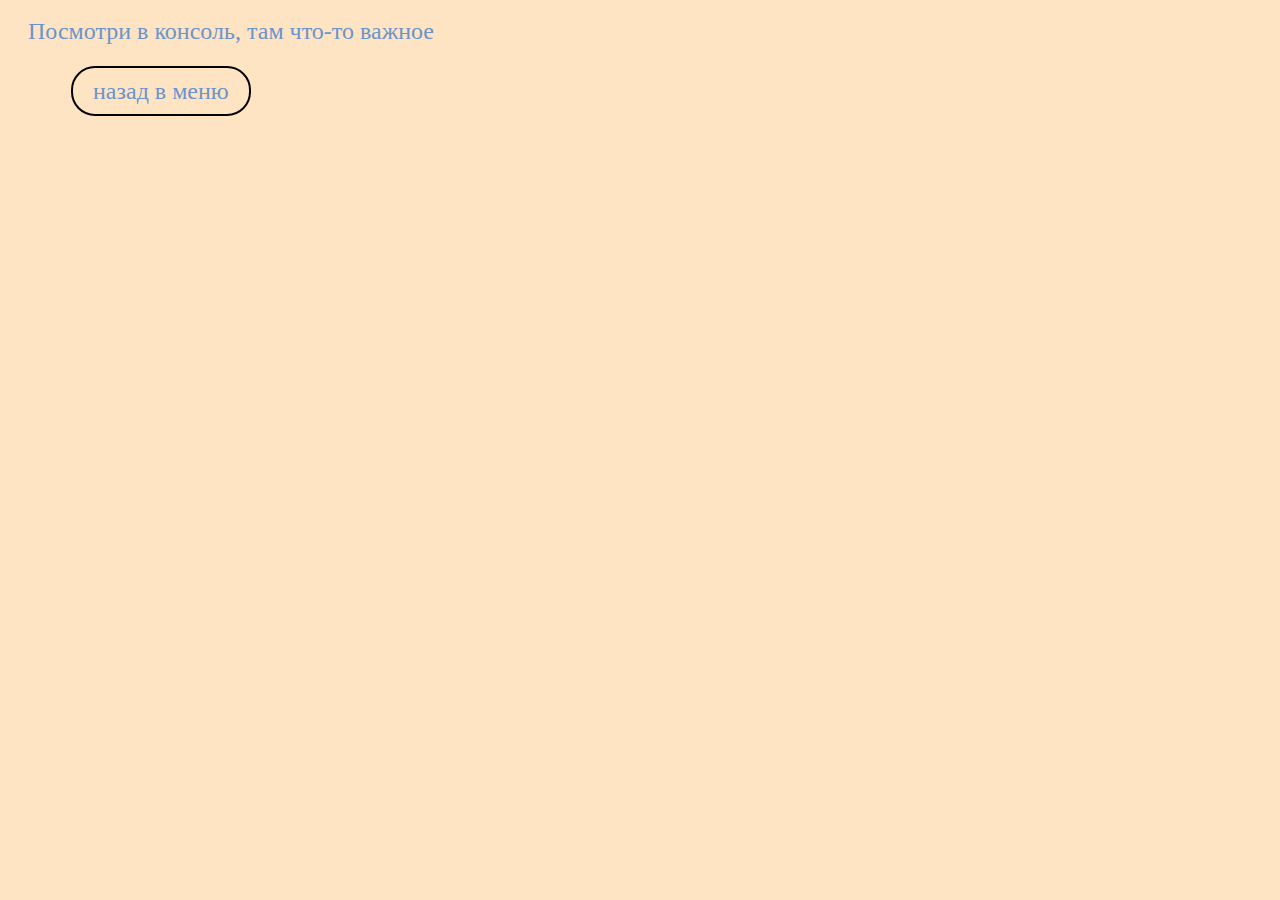
<file: task1/index.html>
<!DOCTYPE html>
<html lang="en">
<head>
    <meta charset="UTF-8">
    <title>JS-Start. 1 задача</title>
    <link rel="stylesheet" href="style.css">
    <link rel="stylesheet" href="http://fonts.googleapis.com/css?family=Kurale">
</head>
<body>
<p>Посмотри в консоль, там что-то важное</p>
</body>
    <ul>
        <li>
            <a href="../index.html">назад в меню</a>
        </li>
    </ul>
<script src="script.js"></script>
</html>
</file>
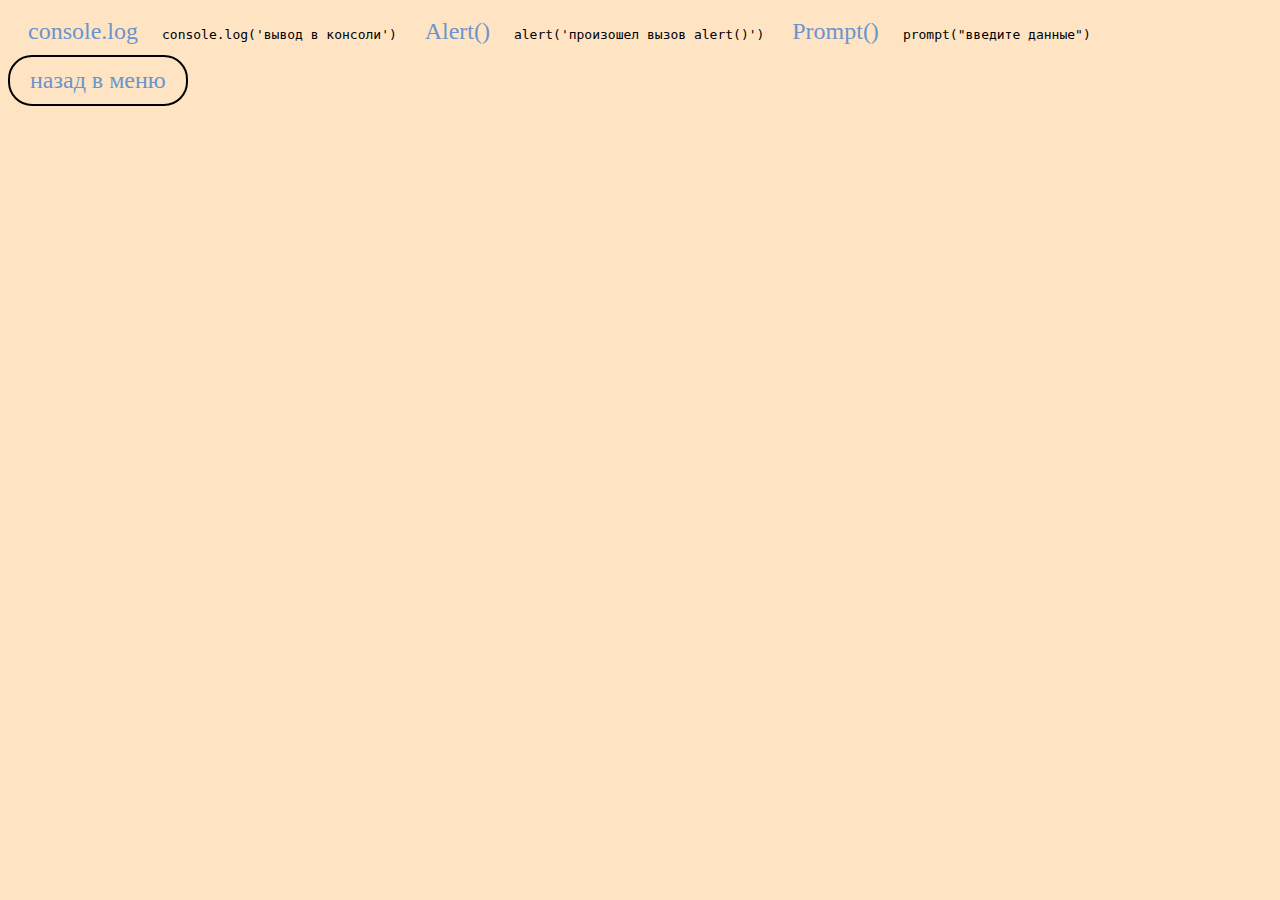
<file: task2/index.html>
<!DOCTYPE html>
<html lang="en">
<head>
    <meta charset="UTF-8">
    <title>JS-Start. 2 задача</title>
    <link rel="stylesheet" href="http://fonts.googleapis.com/css?family=Kurale">
    <link rel="stylesheet" href="style.css">
</head>
<body>
<p id="consoleLog">console.log</p>
<code>
    console.log('вывод в консоли')
</code>
<p id="alert">Alert()</p>
<code>
  alert('произошел вызов alert()')
</code>
<p id="prompt">Prompt()</p>
<code>
  prompt("введите данные")
</code>
<div> <a href="../index.html">назад в меню</a></div>
<script src="script.js"></script>
</body>
</html>
</file>
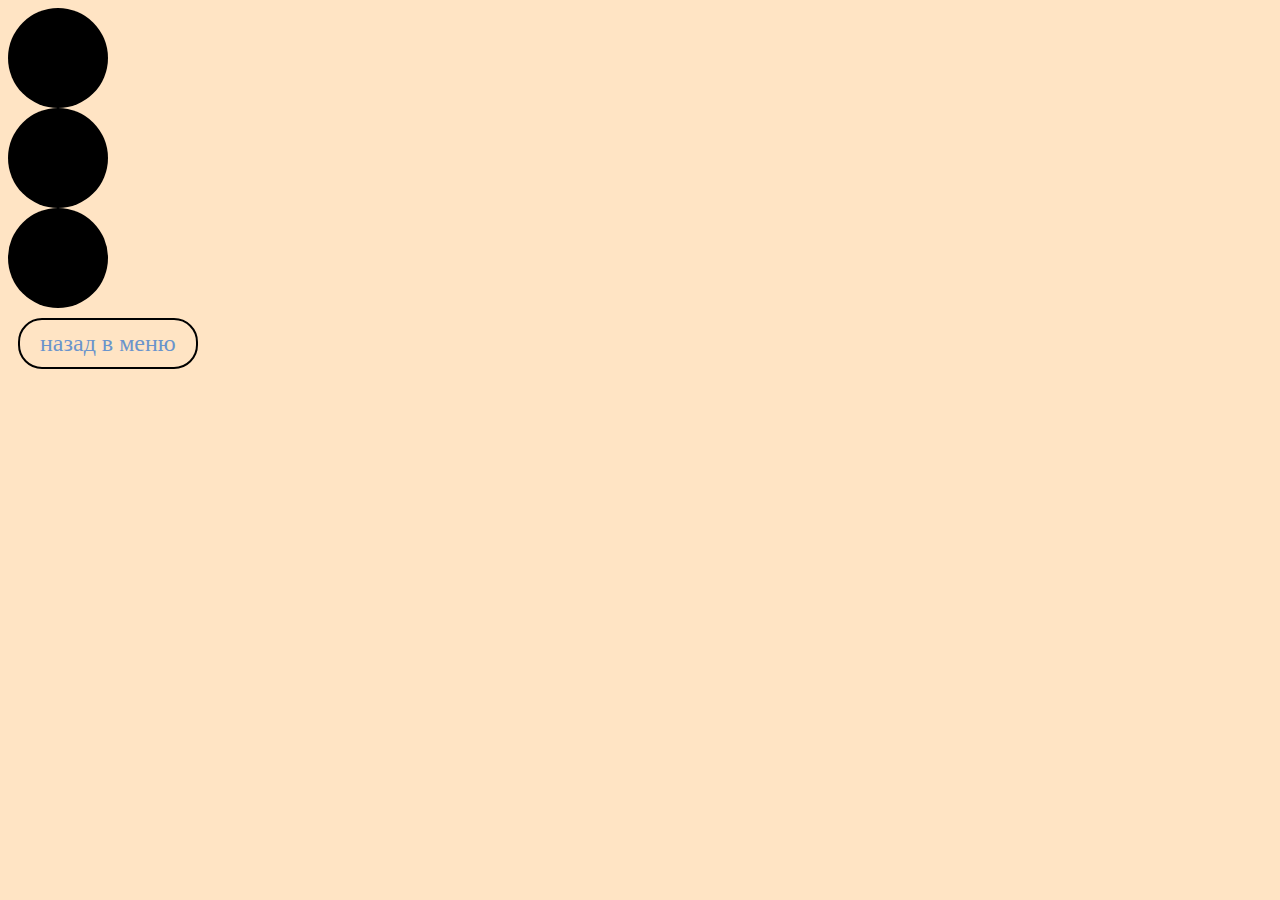
<file: task3/index.html>
<!DOCTYPE html>
<html lang="en">
<head>
    <meta charset="UTF-8">
    <title>JS-Start. 3 задача</title>
    <link rel="stylesheet" type="text/css" href="style.css">
    <link rel="stylesheet" href="http://fonts.googleapis.com/css?family=Kurale">
</head>
<body>
    <main>
        <div class="trafficLight" id="traffic1"></div>
        <div class="trafficLight" id="traffic2"></div>
        <div class="trafficLight" id="traffic3"></div>
        <div><a href="../index.html">назад в меню</a></div>
    </main>
<script src="script.js"></script>
</body>
</html>
</file>
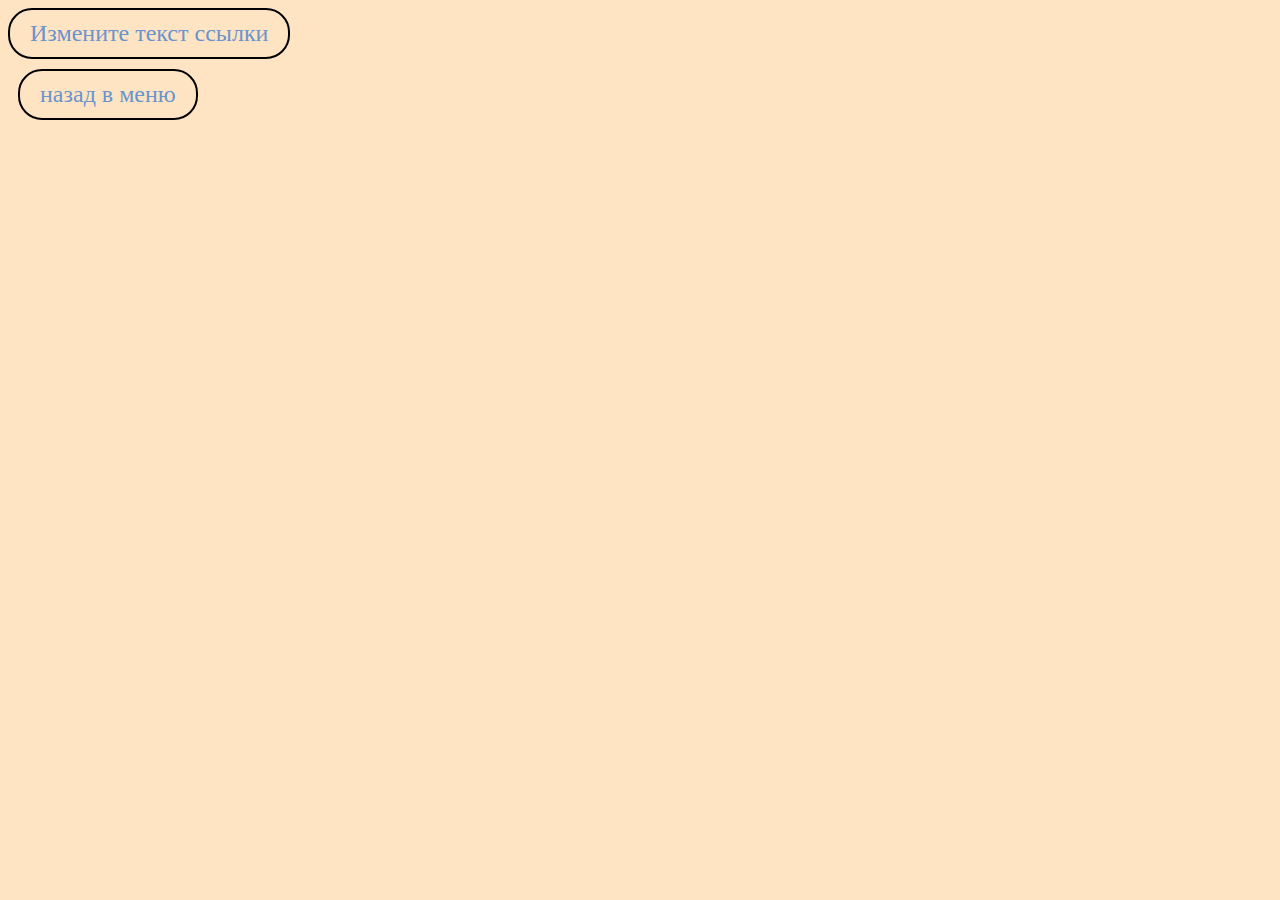
<file: task4/index.html>
<!DOCTYPE html>
<html lang="en">
<head>
    <meta charset="UTF-8">
    <title>JS-Start. 4 задача</title>
    <link rel="stylesheet" href="http://fonts.googleapis.com/css?family=Kurale">
    <link rel="stylesheet" href="style.css">
</head>
<body>
<a href="#">Измените текст ссылки</a>
<div><a href="../index.html">назад в меню</a></div>
<script src="script.js"></script>
</body>
</html>
</file>
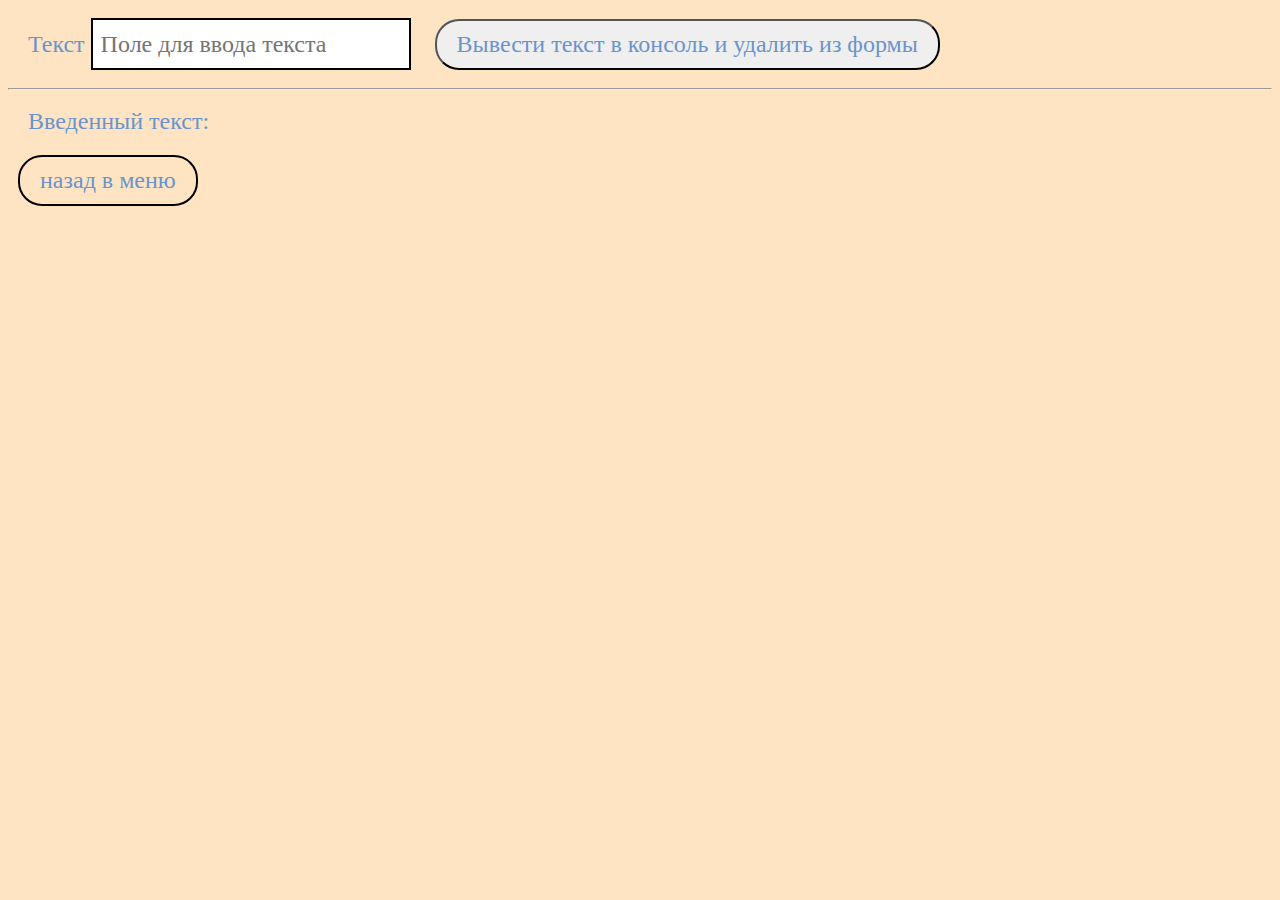
<file: task5/index.html>
<!DOCTYPE html>
<html lang="en">
<head>
    <meta charset="UTF-8">
    <title>JS-Start. 5 задача</title>
    <link rel="stylesheet" href="http://fonts.googleapis.com/css?family=Kurale">
    <link rel="stylesheet" href="style.css">
</head>
<body>
<form action="#">
    <label>
        Текст
        <input type="text" placeholder="Поле для ввода текста">
    </label>
    <button type="submit">
        Вывести текст в консоль и удалить из формы
    </button>
</form>
<hr>
<p>Введенный текст:</p>
<p id="duplicateField"></p>
<script src="script.js"></script>
<div>
    <a href="../index.html">назад в меню</a>
</div>
</body>
</html>
</file>
<file: task1/style.css>
body {
    background-color: bisque;
  }
  
  ul {
    list-style-type: none;
  }
  
  li {
    margin: 23px;
    box-sizing: border-box; /* Включение границ и отступов в общий размер элемента */
  }

  p{
    text-decoration: none;
    font-family: 'Kural', 'Arial Black', serif;
    font-weight: normal;
    color: #6a94cc;
    font-size: 1.5em;
    padding: 10px 20px;
    margin: 0;
  }
  
  a {
    text-decoration: none;
    font-family: 'Kural', 'Arial Black', serif;
    font-weight: normal;
    color: #6a94cc;
    font-size: 1.5em;
    padding: 10px 20px;
    margin: 0;
    border: solid 2px black;
    border-radius: 1em; 
    transition: background-color 0.3s; /* Добавляем плавный переход цвета фона */
  }
  
  li:hover a {
    background-color: rgb(173, 165, 173);
  }
</file>
<file: task2/style.css>
body {
    background-color: bisque;
}

ul {
    list-style-type: none;
}

li {
    margin: 23px;
    box-sizing: border-box;
}

p{
    text-decoration: none;
    font-family: 'Kural', 'Arial Black', serif;
    font-weight: normal;
    color: #6a94cc;
    font-size: 1.5em;
    padding: 10px 20px;
    margin: 0;
    display: inline-block; 
}

a {
    text-decoration: none;
    font-family: 'Kural', 'Arial Black', serif;
    font-weight: normal;
    color: #6a94cc;
    font-size: 1.5em;
    padding: 10px 20px;
    margin: 0;
    display: inline-block; 
    border: solid 2px black;
    border-radius: 1em; 
    transition: background-color 0.3s;
}

a:hover {
    background-color: rgb(173, 165, 173);
}
</file>
<file: task3/style.css>
body{
    background-color: bisque;
}

.trafficLight {
    width: 100px;
    height: 100px;
    border-radius: 50%;
    background-color: black;
    margin:0;
}

a {
    text-decoration: none;
    font-family: 'Kural', 'Arial Black', serif;
    font-weight: normal;
    color: #6a94cc;
    font-size: 1.5em;
    padding: 10px 20px;
    margin: 0;
    display: inline-block; 
    border: solid 2px black;
    border-radius: 1em; 
    transition: background-color 0.3s;
}

div a{
    margin: 10px;
}

a:hover {
    background-color: rgb(173, 165, 173);
}
</file>
<file: task4/style.css>
body{
    background-color: bisque;
}

.trafficLight {
    width: 100px;
    height: 100px;
    border-radius: 50%;
    background-color: black;
    margin:0;
}

a {
    text-decoration: none;
    font-family: 'Kural', 'Arial Black', serif;
    font-weight: normal;
    color: #6a94cc;
    font-size: 1.5em;
    padding: 10px 20px;
    margin: 0;
    display: inline-block; 
    border: solid 2px black;
    border-radius: 1em; 
    transition: background-color 0.3s;
}

div{
    margin: 10px;
}

a:hover {
    background-color: rgb(173, 165, 173);
}
</file>
<file: task5/style.css>
body{
    background-color: bisque;
}

.trafficLight {
    width: 100px;
    height: 100px;
    border-radius: 50%;
    background-color: black;
    margin:0;
}

button{
    text-decoration: none;
    font-family: 'Kural', 'Arial Black', serif;
    font-weight: normal;
    color: #6a94cc;
    font-size: 1.5em;
    padding: 10px 20px;
    margin: 0;
    display: inline-block; 
    border-radius: 1em;
}

input {
    text-decoration: none;
    font-family: 'Kural', 'Arial Black', serif;
    font-weight: normal;
    color: #6a94cc;
    font-size: 1em;
    padding: 4px 8px; /* Уменьшаем внутренние отступы */
    margin: 0;
    display: inline-block;
    width: 300px; /* Устанавливаем ширину поля ввода */
    height: 40px; /* Устанавливаем высоту поля ввода */
    border: solid 2px black;
    transition: background-color 0.3s; /* Добавляем плавный переход цвета фона */
}


p,label{
    text-decoration: none;
    font-family: 'Kural', 'Arial Black', serif;
    font-weight: normal;
    color: #6a94cc;
    font-size: 1.5em;
    padding: 10px 20px;
    margin: 0;
    display: inline-block; 
}

a {
    text-decoration: none;
    font-family: 'Kural', 'Arial Black', serif;
    font-weight: normal;
    color: #6a94cc;
    font-size: 1.5em;
    padding: 10px 20px;
    margin: 0;
    display: inline-block; 
    border: solid 2px black;
    border-radius: 1em; 
    transition: background-color 0.3s;
}

div{
    margin: 10px;
}

a:hover {
    background-color: rgb(173, 165, 173);
}
</file>
